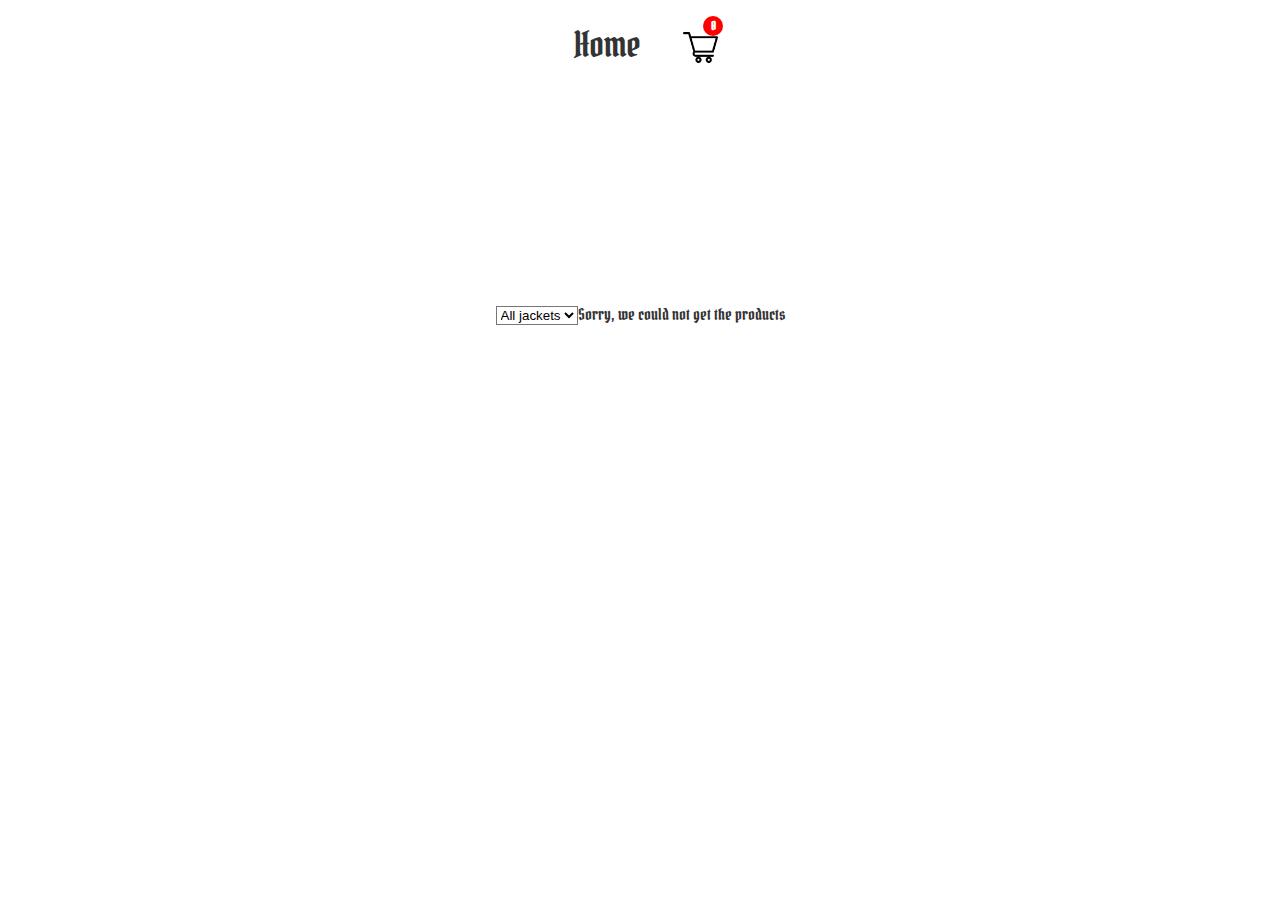
<file: index.html>
<!DOCTYPE html>
<html lang="en">
  <head>
    <meta charset="UTF-8" />
    <meta name="viewport" content="width=device-width, initial-scale=1.0" />
    <link
      href="https://fonts.googleapis.com/css2?family=Pirata+One&display=swap"
      rel="stylesheet"
    />
    <link rel="stylesheet" href="css/styles.css" />
    <title>Rainy Days</title>
  </head>
  <body onload="loadCart()">
    <header>
      <nav class="navbar">
        <li><a href="index.html" class="nav-link">Home</a></li>
        <a href="checkout/index.html" class="cart-container">
          <img src="img/cart.png" class="nav-icon" alt="Your shopping cart" />
          <span id="cart-count">0</span>
        </a>
      </nav>
    </header>
    <main>
      <select name="categories" id="category">
        <option value="jackets">All jackets</option>
        <option value="Female">Female</option>
        <option value="Male">Male</option>
      </select>
      <div id="products"></div>
      <div id="loading-indicator" style="display: none">
        <div class="spinner"></div>
      </div>
    </main>

    <script src="js/cart.js"></script>
    <script src="js/script.js"></script>
  </body>
</html>
</file>
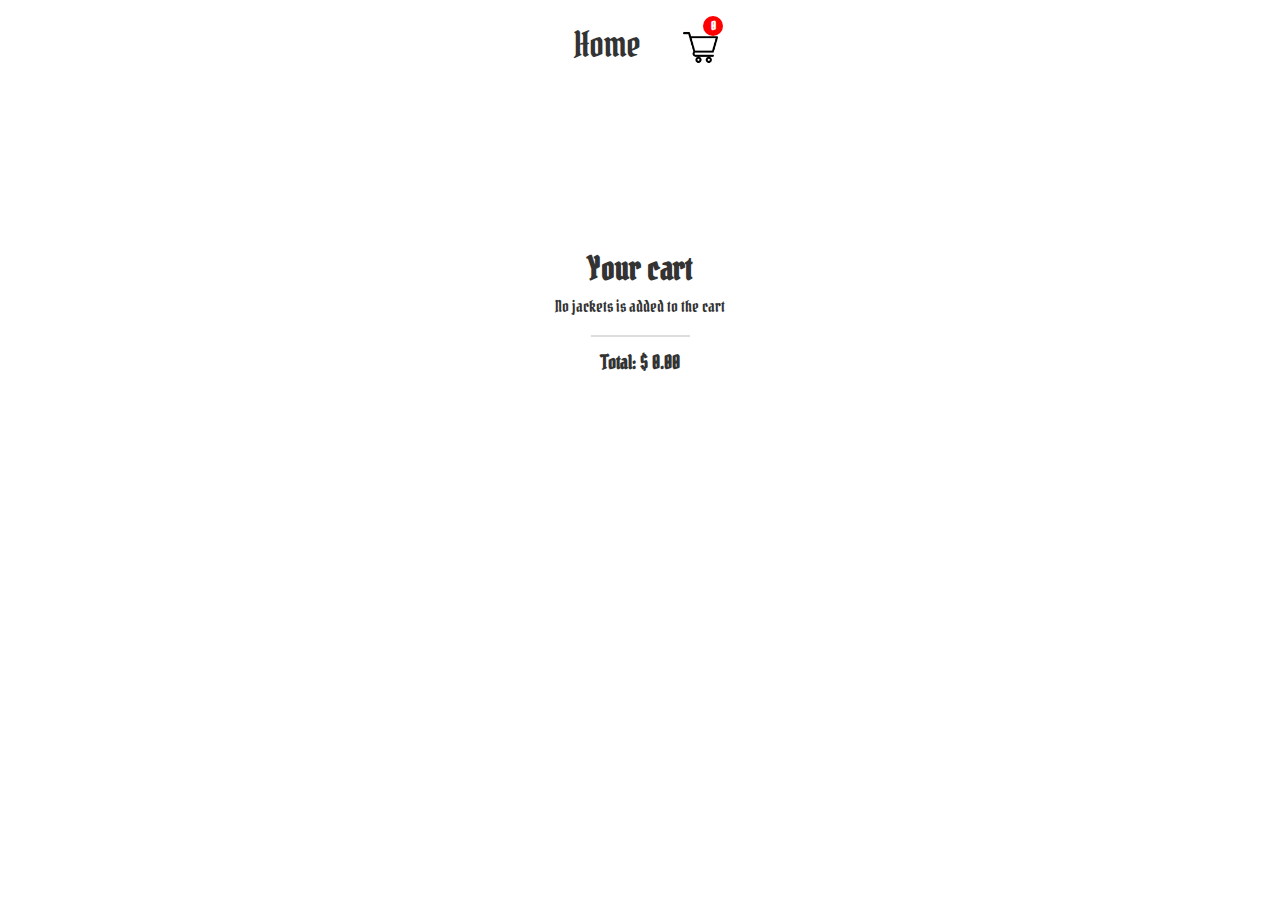
<file: checkout/index.html>
<!DOCTYPE html>
<html lang="en">
  <head>
    <meta charset="UTF-8" />
    <meta name="viewport" content="width=device-width, initial-scale=1.0" />
    <link
      href="https://fonts.googleapis.com/css2?family=Pirata+One&display=swap"
      rel="stylesheet"
    />
    <title>Shopping Cart</title>
    <link rel="stylesheet" href="../css/styles.css" />
  </head>
  <body onload="displayCart()">
    <header>
      <nav class="navbar">
        <li><a href="../index.html" class="nav-link">Home</a></li>
        <a href="../checkout/index.html" class="cart-container">
          <img
            src="../img/cart.png"
            class="nav-icon"
            alt="Your shopping cart"
          />
          <span id="cart-count">0</span>
        </a>
      </nav>
    </header>

    <main class="cart">
      <h1>Your cart</h1>

      <section id="cart-items"></section>
      <p class="empty-cart">No jackets is added to the cart</p>
      <p id="cart-total">Total: $ 0</p>
    </main>
    <script src="../js/cart.js"></script>
    <script src="../js/checkout.js"></script>
  </body>
</html>
</file>
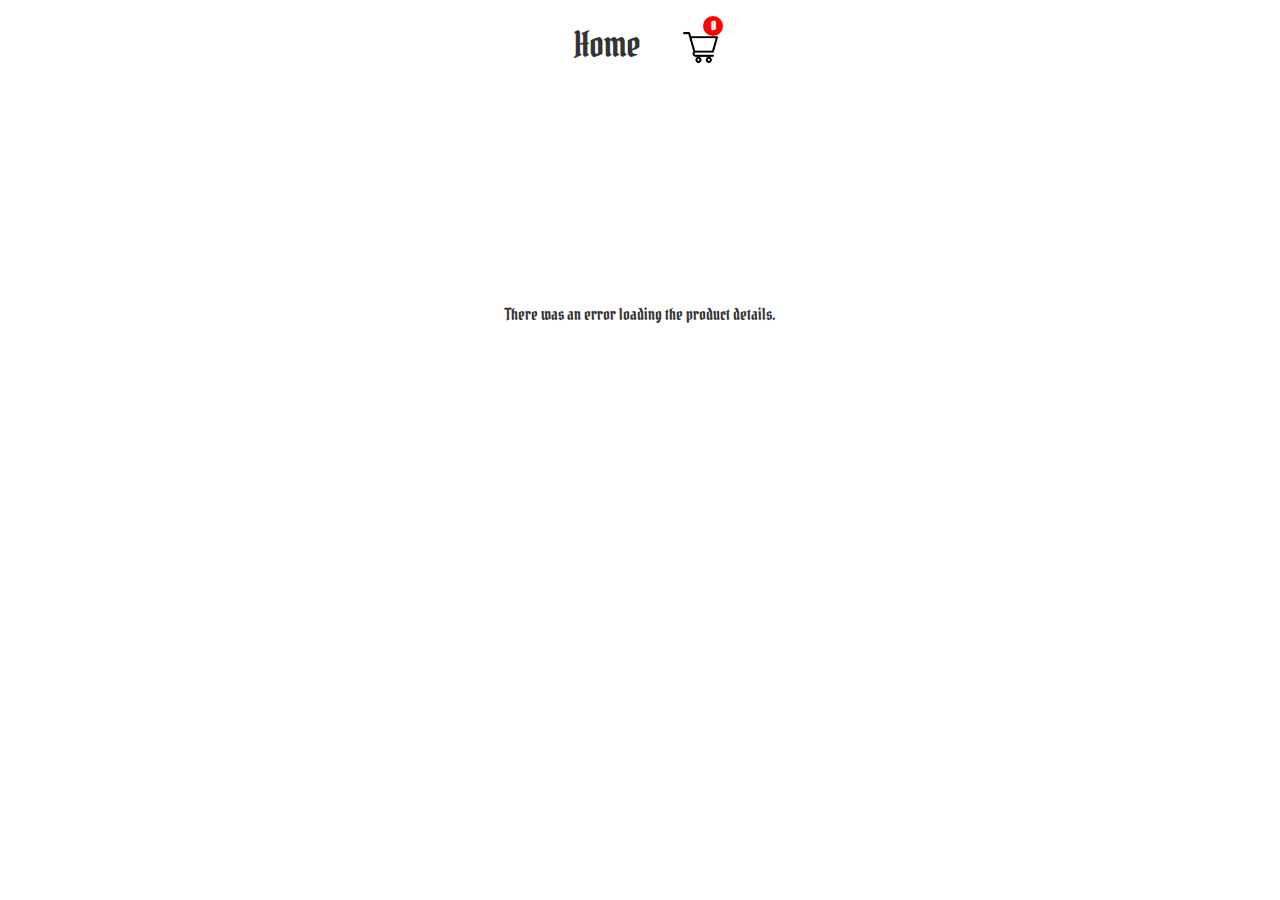
<file: product/index.html>
<!DOCTYPE html>
<html lang="en">
  <head>
    <meta charset="UTF-8" />
    <meta name="viewport" content="width=device-width, initial-scale=1.0" />
    <link
      href="https://fonts.googleapis.com/css2?family=Pirata+One&display=swap"
      rel="stylesheet"
    />
    <link rel="stylesheet" href="../css/styles.css" />
    <title>Rainy days</title>
  </head>
  <body>
    <header>
      <nav class="navbar">
        <li><a href="../index.html" class="nav-link">Home</a></li>
        <a href="../checkout/index.html" class="cart-container">
          <img
            src="../img/cart.png"
            class="nav-icon"
            alt="Your shopping cart"
          />
          <span id="cart-count">0</span>
        </a>
      </nav>
    </header>
    <main>
      <div id="products"></div>
      <script src="../js/cart.js"></script>
      <script src="../js/product.js"></script>
    </main>
  </body>
</html>
</file>
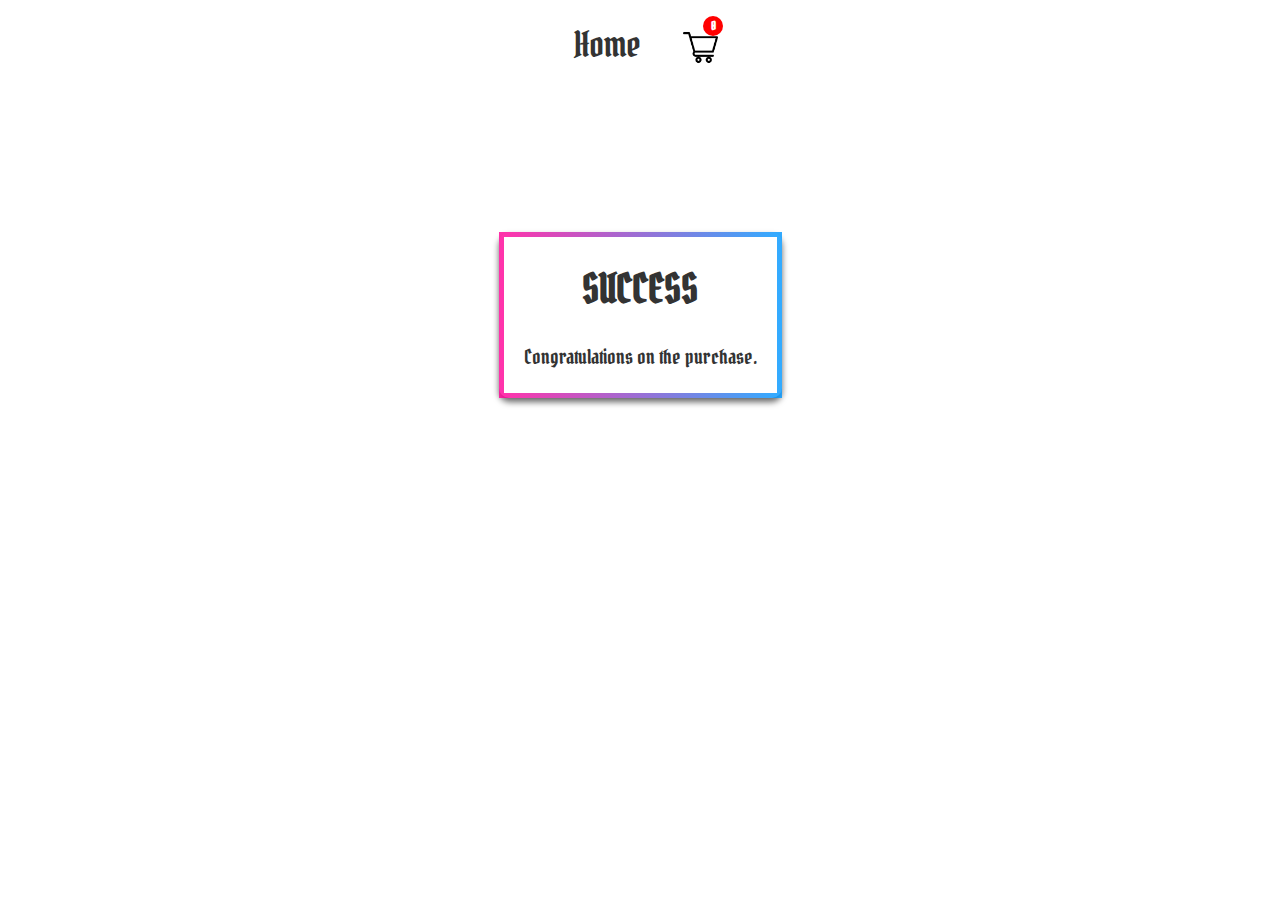
<file: checkout/confirmation/index.html>
<!DOCTYPE html>
<html lang="en">
  <head>
    <meta charset="UTF-8" />
    <meta name="viewport" content="width=device-width, initial-scale=1.0" />
    <link
      href="https://fonts.googleapis.com/css2?family=Pirata+One&display=swap"
      rel="stylesheet"
    />
    <link rel="stylesheet" href="../../css/styles.css" />
    <title>Rainy days</title>
  </head>
  <body>
    <header>
      <nav class="navbar">
        <li><a href="../../index.html" class="nav-link">Home</a></li>
        <a href="../../checkout/index.html" class="cart-container">
          <img
            src="../../img/cart.png"
            class="nav-icon"
            alt="Your shopping cart"
          />
          <span id="cart-count">0</span>
        </a>
      </nav>
    </header>
    <main>
      <div class="main-confirmation">
        <h1>SUCCESS</h1>
        <p>Congratulations on the purchase.</p>
      </div>
    </main>
  </body>
</html>
</file>
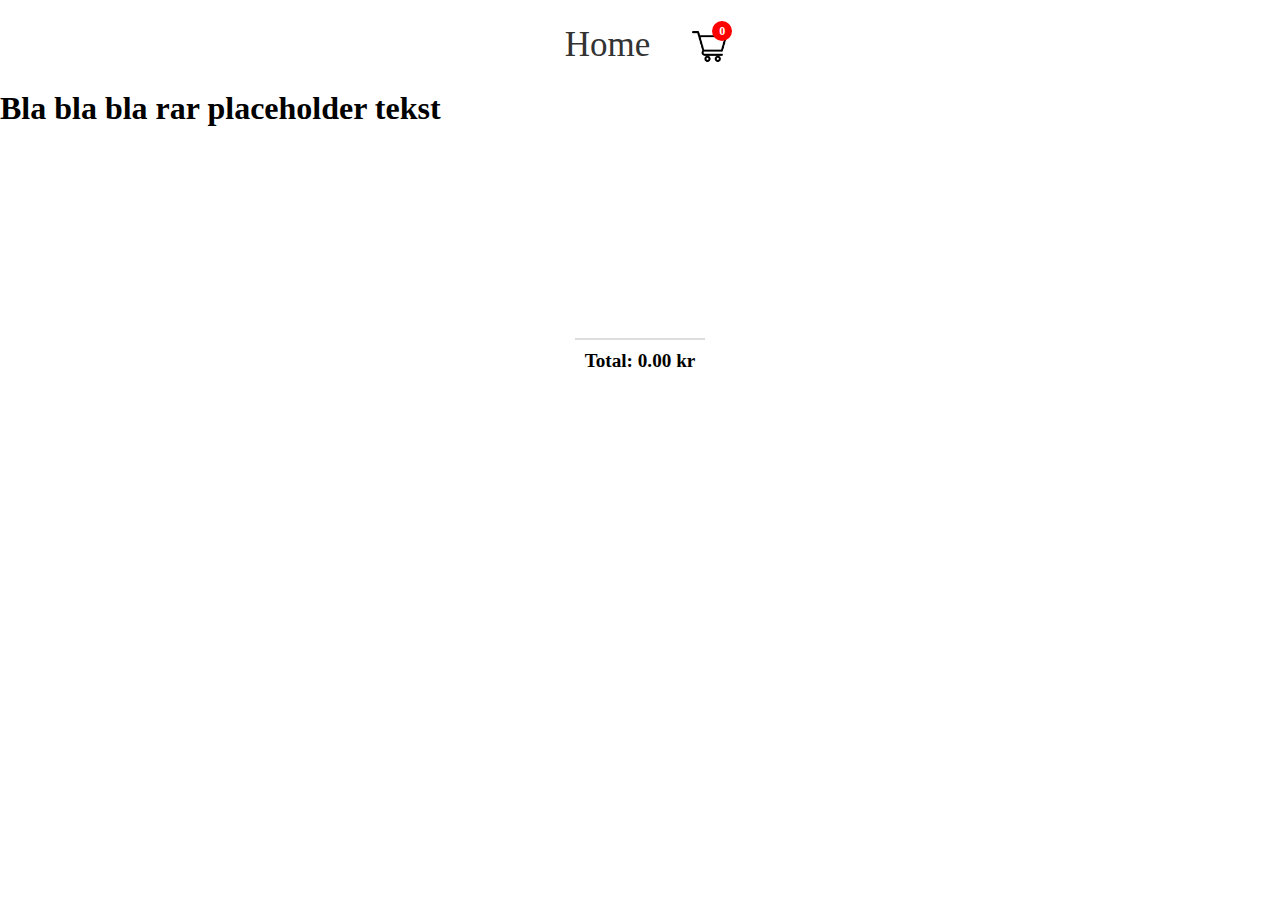
<file: resources/checkout/index.html>
<!DOCTYPE html>
<html lang="en">
  <head>
    <meta charset="UTF-8" />
    <meta name="viewport" content="width=device-width, initial-scale=1.0" />
    <title>Shopping Cart</title>
    <link rel="stylesheet" href="../css/styles.css" />
  </head>
  <body onload="displayCart()">
    <header>
      <nav class="navbar">
        <li><a href="/index.html" class="nav-link">Home</a></li>
        <a href="../checkout/index.html" class="cart-container">
          <img
            src="../img/cart.png"
            class="nav-icon"
            alt="Your shopping cart"
          />
          <span id="cart-count">0</span>
          <!-- Badge to show the number of items -->
        </a>
      </nav>
      <h1>Bla bla bla rar placeholder tekst</h1>
    </header>

    <main>
      <section id="cart-items"></section>
      <p id="cart-total">Total: 0 kr</p>
    </main>
    <script src="../js/cart.js"></script>
    <script src="../js/checkout.js"></script>
  </body>
</html>
</file>
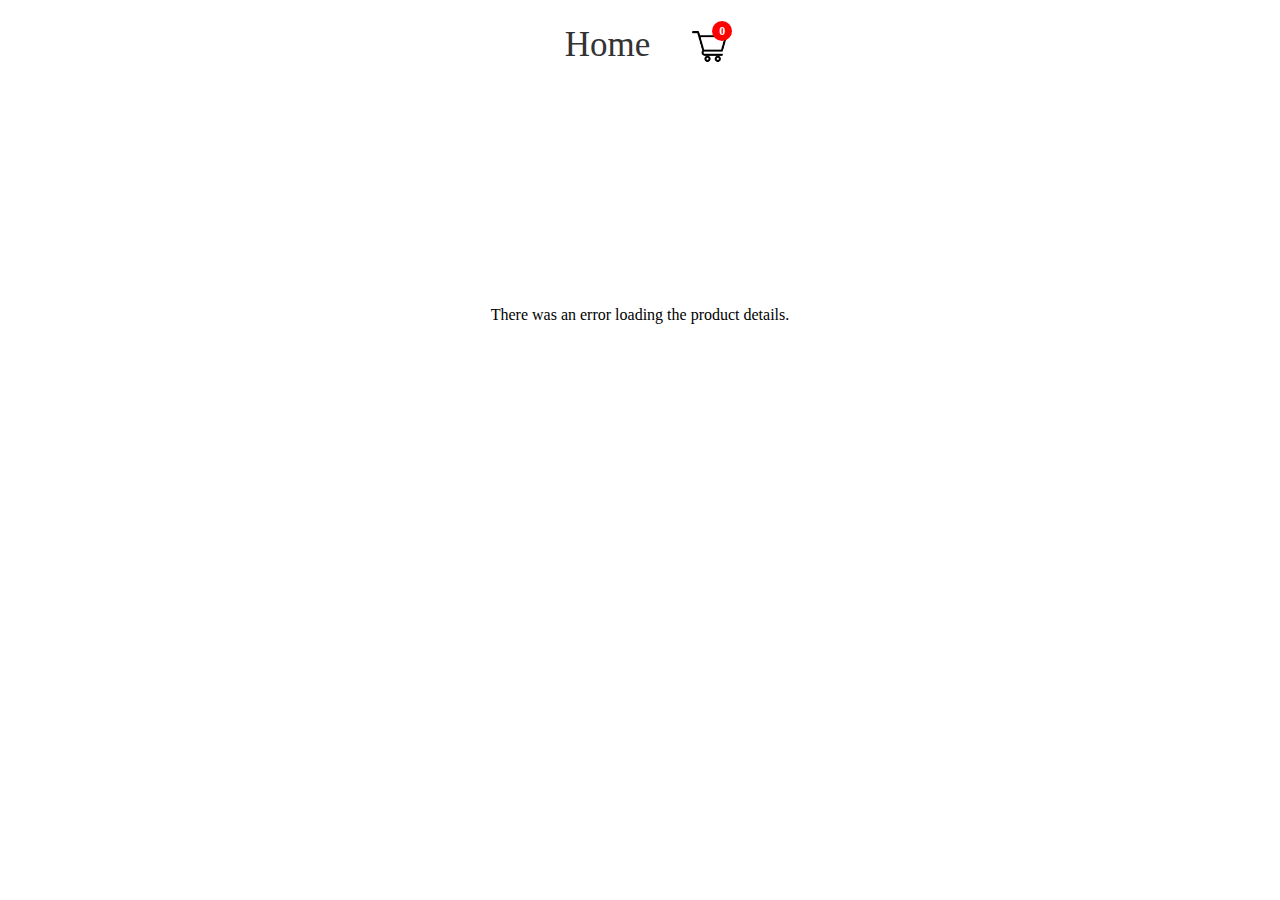
<file: resources/product/index.html>
<!DOCTYPE html>
<html lang="en">
  <head>
    <meta charset="UTF-8" />
    <meta name="viewport" content="width=device-width, initial-scale=1.0" />
    <link rel="stylesheet" href="../css/styles.css" />
    <title>Rainy days</title>
  </head>
  <body>
    <header>
      <nav class="navbar">
        <li><a href="../index.html" class="nav-link">Home</a></li>
        <a href="../checkout/index.html" class="cart-container">
          <img
            src="../img/cart.png"
            class="nav-icon"
            alt="Your shopping cart"
          />
          <span id="cart-count">0</span>
          <!-- Badge to show the number of items -->
        </a>
      </nav>
    </header>
    <main>
      <div id="products"></div>
      <script src="../js/cart.js"></script>
      <script src="../js/product.js"></script>
    </main>
  </body>
</html>
</file>
<file: css/styles.css>
* { 
    background-color: white;
    margin: 0;
    padding: 0;
    box-sizing: border-box;
}

body {
    font-family: 'Pirata One', cursive; 
    font-size: 16px;
    color: #333; 
    line-height: 1.6; 
  }
  
  h1, h2, h3 {
    font-family: 'Pirata One', cursive; 
  }
  
  p {
    font-family: 'Pirata One', sans-serif; 
  }

nav {
    display: flex;
    list-style: none;
    font-size: 30px;
    padding: 40px;
    align-items: center;
    justify-content: center;
    height: 10vh;
    text-decoration: none;
       
}

.navbar {
    display: flex;
    justify-content: center;
    gap: 30px;
}

.nav-link {
    text-decoration: none;
    color: #333;
    font-size: 35px;
    padding: 8px 12px;
    transition: color 0.3s;
}

.nav-icon {
    height: 35px;
    width: 35px;
    vertical-align: middle;
}

.nav-link:hover {
    color: #007bff;
 
}

main {
    display: flex;
    justify-content: center;
    align-items: center;
    text-align: center;
    min-height: 50vh;
    flex-direction: row;
    padding: 10%;
}

.jacket {
    display: flex;
    height: 270x;
    width: 230px;
    border: 5px solid #4169E1  ;
    border-radius: 20px;
    flex-direction: column;
    align-items: center;
    margin: 20px;
}

.image-jacket {
    height: 100px;
    width: 100px;
}

.jacket p {
    margin-bottom: 10px;
    
}

.image-jacket:hover {
    transform: scale(1.05);
}

button {
    background-color: green;
    border-radius: 5%;
    padding: 10px;
}

button:hover {
transform: scale(1.09);
background-color: rgb(23, 215, 45);
transition: transform 0.2s;
cursor: pointer;

}

cart:hover {
    transform: scale(1.05);
}


.product-info {
    border: 2px solid;
    width: 400px;
    height: 400px;
    border-radius: 30px;
    border-color: blue;
    padding: 20px;
    
}

/* Styling for my cart icon container */
.cart-container {
    position: relative;
    display: inline-block;
}

/* Styling for count badge */
#cart-count {
    position: absolute;
    top: -5px;  /* Here I can adjust the positioning */
    right: -5px;
    background-color: red;
    color: white;
    font-size: 12px;
    font-weight: bold;
    width: 20px;
    height: 20px;
    border-radius: 50%;
    display: flex;
    align-items: center;
    justify-content: center;
    
}

#loading-indicator {
    position: fixed;
    top: 50%;
    left: 50%;
    transform: translate(-50%, -50%);
    background-color: rgba(255, 255, 255, 0);
    padding: 20px;
    border-radius: 5px;
    z-index: 1000;
    display: flex;
    align-items: center;
    justify-content: center;
}

.spinner {
    width: 40px;
    height: 40px;
    border: 4px solid rgba(248, 3, 228, 0.2); 
    border-top: 4px solid #4d63db;         
    border-radius: 50%;
    animation: spin 1s linear infinite;
}

/* This is making it spin like a wheel */
@keyframes spin {
    0% { transform: rotate(0deg); }
    100% { transform: rotate(360deg); }
}


.cart {
    display: flex;
    flex-direction: column;
  }
  
  .empty-cart {
    display: none;
  }

  .main-confirmation {
    display: flex;
    flex-direction: column;
    gap: 20px; 
    padding: 20px;
    font-size: 20px;
    border: 5px solid;
    border-radius: 10px;
    border-image: linear-gradient(
      to right,
      rgba(255, 0, 150, 0.8),
      rgba(0, 150, 255, 0.8)
    );
    border-image-slice: 1;    
    box-shadow: 0 4px 6px rgba(0, 0, 0, 0.6);
  }
</file>
<file: resources/css/styles.css>
* { 
    background-color: white;
    margin: 0;
    padding: 0;
    box-sizing: border-box;
}

nav {
    display: flex;
    list-style: none;
    font-size: 30px;
    padding: 40px;
    align-items: center;
    justify-content: center;
    height: 10vh;
    text-decoration: none;
       
}

.navbar {
    display: flex;
    justify-content: center;
    gap: 30px;
}

.nav-link {
    text-decoration: none;
    color: #333;
    font-size: 35px;
    padding: 8px 12px;
    transition: color 0.3s;
}

.nav-icon {
    height: 35px;
    width: 35px;
    vertical-align: middle;
}

.nav-link:hover {
    color: #007bff;
 
}

main {
    display: flex;
    justify-content: center;
    align-items: center;
    text-align: center;
    min-height: 50vh;
    flex-direction: row;
    padding: 10%;
}

.jacket {
    display: flex;
    height: 270x;
    width: 230px;
    border: 5px solid #4169E1  ;
    border-radius: 20px;
    flex-direction: column;
    align-items: center;
    margin: 20px;
}

.image-jacket {
    height: 100px;
    width: 100px;
}

.jacket p {
    margin-bottom: 10px;
    
}

.image-jacket:hover {
    transform: scale(1.05);
}

button {
    background-color: green;
    border-radius: 5%;
    padding: 10px;
}

button:hover {
transform: scale(1.09);
background-color: rgb(23, 215, 45);
transition: transform 0.2s;
cursor: pointer;

}

cart:hover {
    transform: scale(1.05);
}


.product-info {
    border: 2px solid;
    width: 400px;
    height: 400px;
    border-radius: 30px;
    border-color: blue;
    padding: 20px;
    
}

/* Styling for my cart icon container */
.cart-container {
    position: relative;
    display: inline-block;
}

/* Styling for count badge */
#cart-count {
    position: absolute;
    top: -5px;  /* Here I can adjust the positioning */
    right: -5px;
    background-color: red;
    color: white;
    font-size: 12px;
    font-weight: bold;
    width: 20px;
    height: 20px;
    border-radius: 50%;
    display: flex;
    align-items: center;
    justify-content: center;
    
}

#loading-indicator {
    position: fixed;
    top: 50%;
    left: 50%;
    transform: translate(-50%, -50%);
    background-color: rgba(255, 255, 255, 0.8);
    padding: 20px;
    border-radius: 5px;
    z-index: 1000;
    display: flex;
    align-items: center;
    justify-content: center;
}

.spinner {
    width: 40px;
    height: 40px;
    border: 4px solid rgba(248, 3, 228, 0.2); 
    border-top: 4px solid #4d63db;         
    border-radius: 50%;
    animation: spin 1s linear infinite;
}

/* This is making it spin like a wheel */
@keyframes spin {
    0% { transform: rotate(0deg); }
    100% { transform: rotate(360deg); }
}
</file>
